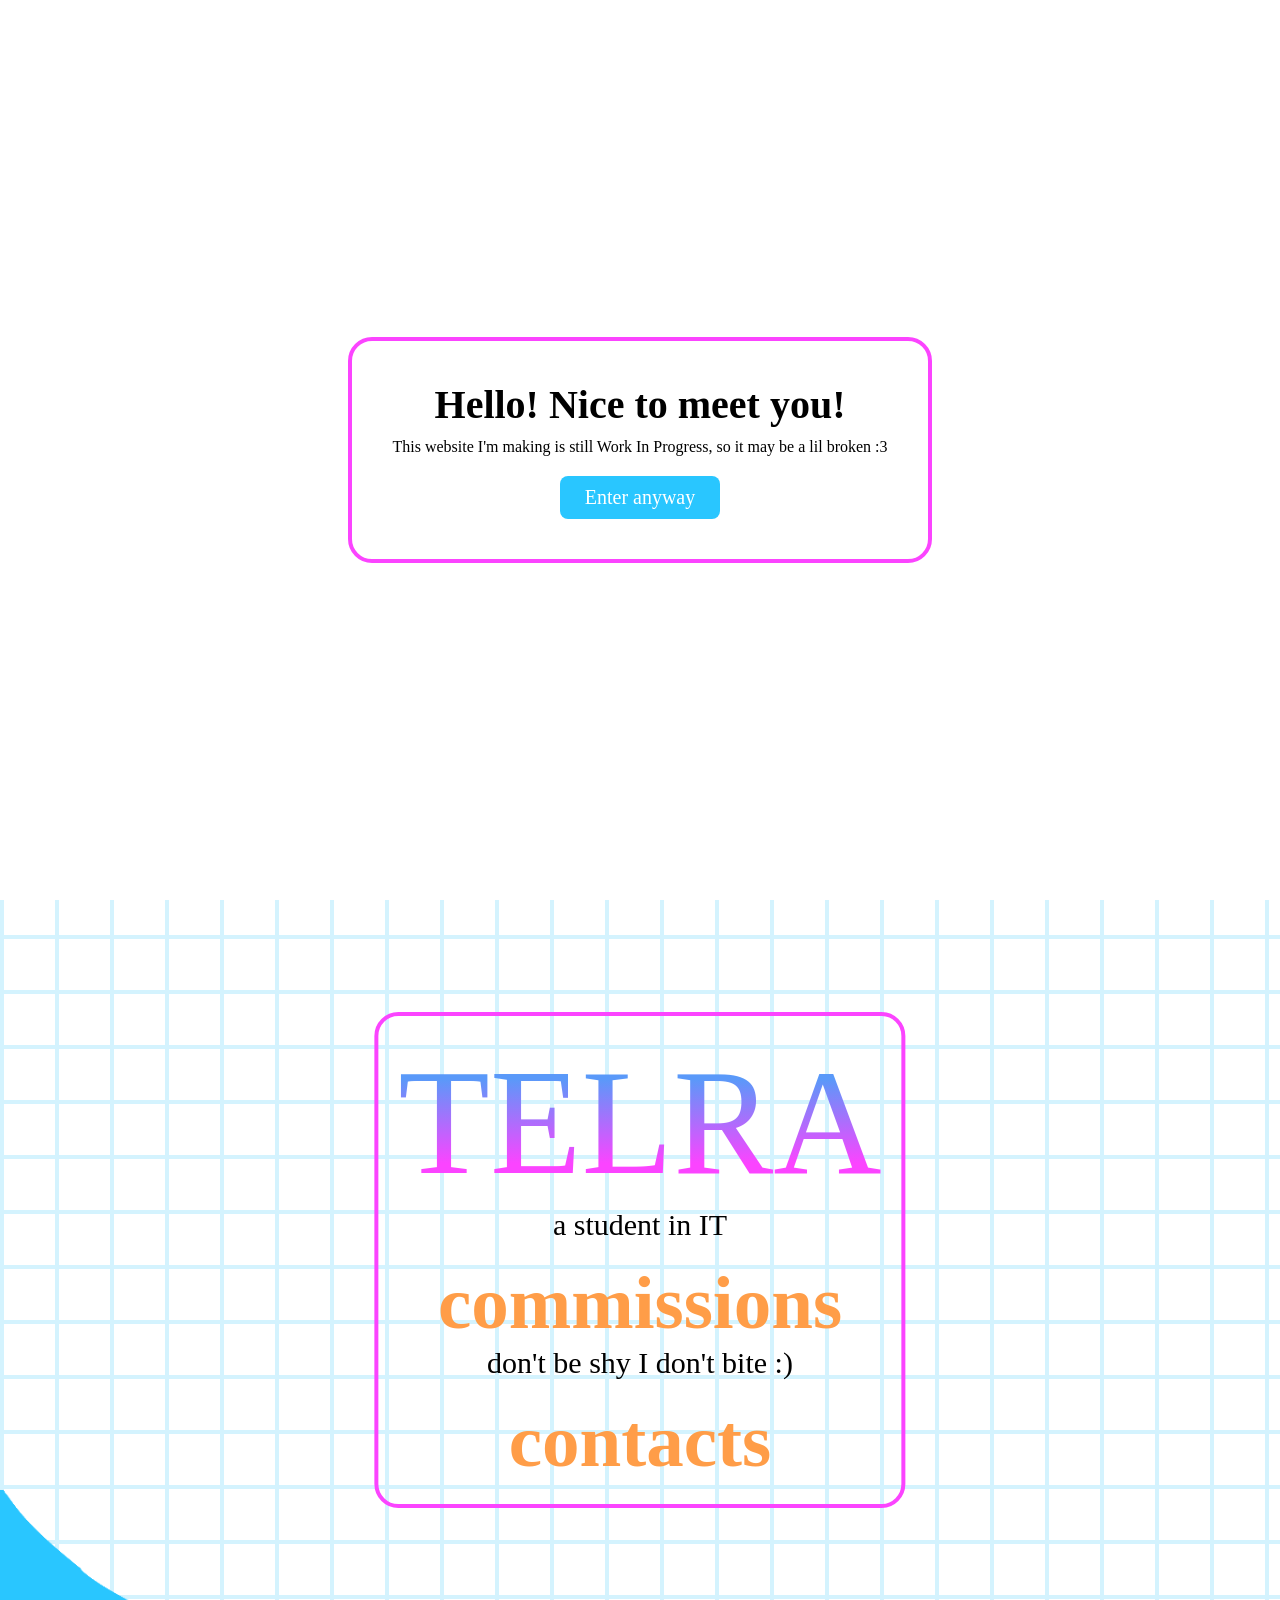
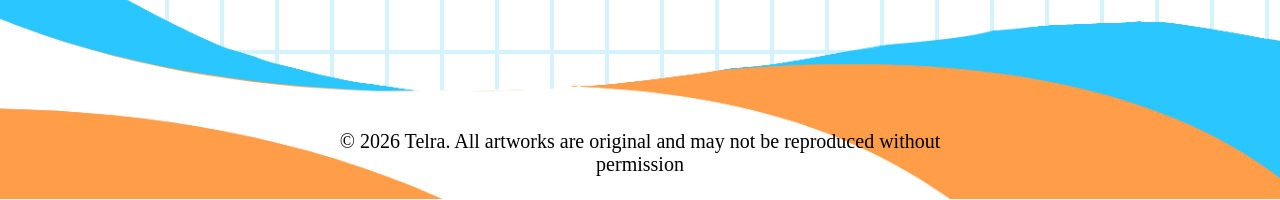
<file: index.html>
<!DOCTYPE html>
<html lang="en">
<head>
    <meta charset="UTF-8">
    <meta name="viewport" content="width=device-width, initial-scale=1.0">
    <title>Document</title>

    <link rel="stylesheet" href="index.css">
</head>
<body>
    <div id="splash-screen">
        <div class="splash-content">
            <h1>Hello! Nice to meet you!</h1>
            <p>This website I'm making is still Work In Progress, so it may be a lil broken :3</p>
            <button id="enter-btn">Enter anyway</button>
        </div>
    </div> 

    <div class="navBar">
        <ul id="navUl">
            <li class="navLi" id="navLi4"><a><img id="navLi4Img" src="images/dowPiano.gif"></a></li>
            <li class="navLi"><a><img id="navLi5Img" src="images/arrow.png"></a></li>
            <li class="navLi" id="navLi5"><a>click me to change to dark mode!</a></li>
            <li class="navLi" id="navLi1"><a href="gallery.html">GALLERY</a></li>
            <li class="navLi" id="navLi2"><a href="about.html">ABOUT</a></li>
            <li class="navLi" id="navLi3"><a href="index.html">HOME</a></li>
        </ul>
    </div>

    <div class="home">
        <p id="furry">your local furry</p>
        <p id="name">TELRA</p>
        <p id="birdie">a weird bird on the internet</p>
    </div>

    <div class="uhmIntro">
        <p id="nameTwo">TELRA</p>
        <p id="aText">a student in IT</p>
        <br>
        <p id="orange">commissions</p>
        <p id="aText">don't be shy I don't bite :)</p>
        <br>
        <p id="orange">contacts</p>
    </div>

    <div class="footer">
        <img id="toothpaste" src="images/toothpaste.png">
        <p id="footText">© 2026 Telra. All artworks are original and may not be reproduced without permission</p>
    </div>

    <script src="wipPopUp.js"></script>
</body>
</html>
</file>
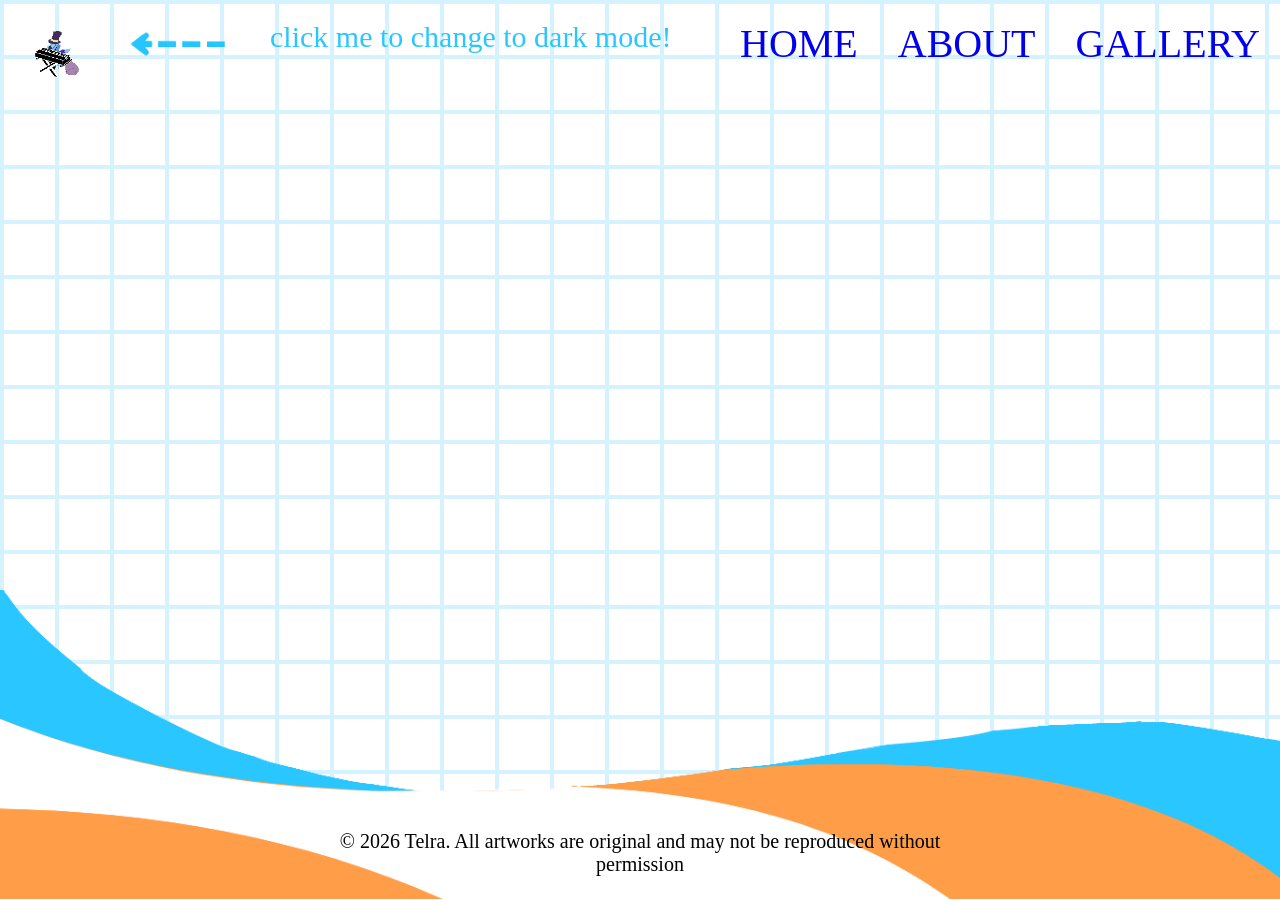
<file: template/layout.html>
<!DOCTYPE html>
<html lang="en">
<head>
    <meta charset="UTF-8">
    <meta name="viewport" content="width=device-width, initial-scale=1.0">
    <title>Document</title>

    <link rel="stylesheet" href="layout.css">
</head>
<body>
    <div class="navBar">
        <ul id="navUl">
            <li class="navLi" id="navLi4"><a><img id="navLi4Img" src="../images/dowPiano.gif"></a></li>
            <li class="navLi"><a><img id="navLi5Img" src="../images/arrow.png"></a></li>
            <li class="navLi" id="navLi5"><a>click me to change to dark mode!</a></li>
            <li class="navLi" id="navLi1"><a href="gallery.html">GALLERY</a></li>
            <li class="navLi" id="navLi2"><a href="about.html">ABOUT</a></li>
            <li class="navLi" id="navLi3"><a href="index.html">HOME</a></li>
        </ul>
    </div>

    <div class="footer">
        <img id="toothpaste" src="../images/toothpaste.png">
        <p id="footText">© 2026 Telra. All artworks are original and may not be reproduced without permission</p>
    </div>
</body>
</html>
</file>
<file: index.css>
* {
    margin: 0;
    padding: 0;
    font-family: 'Times New Roman', Times, serif;
}

body {
    background: #ffffff;
    background-size: 55px 55px;
    background-image: 
        linear-gradient(to right, #D4F3FE 4px, transparent 1px),
        linear-gradient(to bottom, #D4F3FE 4px, transparent 1px);
    min-height: 200vh;
    position: relative
}


/* media stuff */
@media only screen and (max-width: 1256px) {
    #navLi5, 
    #navLi5Img {
        display: none;
    }
    
    #name {
        font-size: 55px;
    }

    #furry {
        font-size: 25px;
    }

    #birdie {
        font-size: 15px;
    }

}


/* Splash Screen Styling */
#splash-screen {
    position: fixed;
    top: 0;
    left: 0;
    width: 100%;
    height: 100%;
    background-color: #ffffff; 
    background-size: 55px 55px;
    display: flex;
    justify-content: center;
    align-items: center;
    z-index: 9999;
    transition: opacity 0.5s ease; 
}

.splash-content {
    text-align: center;
    background: white;
    padding: 40px;
    border: 4px #FB44FF solid;
    border-radius: 24px;
}

.splash-content h1 {
    font-size: 40px;
    margin-bottom: 10px;
}

#enter-btn {
    margin-top: 20px;
    padding: 10px 25px;
    font-size: 20px;
    background-color: #29C6FF;
    color: white;
    border: none;
    border-radius: 8px;
    cursor: pointer;
}

#enter-btn:hover {
    background-color: #5a99f9;
}


/* nav bars */
#navLi1, 
#navLi2, 
#navLi3 {
    float: right;
    color: black
}

#navLi4Img {
    max-width: 70px;
    max-height: 70px;;
}

#navLi5Img {
    max-width: 100px;
    max-height: 70px;
}

#navLi5 {
    font-size: 30px;
    color: #29C6FF
}

.navBar{
    position: fixed;
    top: 0;
    left: 0;
    width: 100%;
    font-size: 40px;
}

#navUi, .navLi, a {
    float: left;
    padding: 10px;
    text-decoration: none;
    list-style-type: none;
}


/* uh body text? */
/* the name thing */
.home {
    position: absolute;
    top: 25%;
    left: 50%;
    transform: translate(-50%, -50%);
}

#name {
    font-size: 200px;
    font-weight: bold;
    background: linear-gradient(180deg, #5a99f9 25%, #fb44ff 74%);
    color: transparent;
    -webkit-background-clip: text;
    background-clip: text;
    -webkit-text-fill-color: transparent;
}

#furry {
    position: absolute;
    top: 0%;
    left: 50%;
    transform: translate(-50%, -50%);
    font-size: 50px;
    font-weight: bold;
    text-align: center;
}

#birdie {
    position: absolute;
    top: 95%;
    left: 50%;
    transform: translate(-50%, -50%);
    font-size: 30px;
}

/* the intro kind thing */
.uhmIntro {
    position: absolute;
    top: 70%;
    left: 50%;
    transform: translate(-50%, -50%);
    text-align: center;
    border: 4px #FB44FF solid;
    border-radius: 24px;
    padding: 20px
}

#nameTwo {
    font-size: 150px;
    background: linear-gradient(180deg, #5a99f9 25%, #fb44ff 74%);
    color: transparent;
    -webkit-background-clip: text;
    background-clip: text;
    -webkit-text-fill-color: transparent;
}

#orange {
    font-size: 75px;
    font-weight: bold;
    color: #FF9D48
}

#aText {
    font-size: 30px;
}


/* footer */
.footer {
    width: 100%;
    bottom: 0;
    position: absolute;
}

#toothpaste {
    width: 100%;
    min-width: 800px;
    display: block;
    bottom: 0

    /* margin-top: -50px; */

    /* position: fixed;
    left: 0;
    bottom: 0;
    width: 100%; */
}

#footText {
    position: absolute;
    top: 85%;
    left: 50%;
    transform: translate(-50%, -50%);
    font-size: 20px;
    text-align: center;
    min-width: 500px;
}
</file>
<file: template/layout.css>
* {
    margin: 0;
    padding: 0;
    font-family: 'Times New Roman', Times, serif;
}

body {
    background: #ffffff;
    background-size: 55px 55px;
    background-image: 
        linear-gradient(to right, #D4F3FE 4px, transparent 1px),
        linear-gradient(to bottom, #D4F3FE 4px, transparent 1px);
    position: relative;
    min-height: 100vh;
}


/* media stuff */
@media only screen and (max-width: 1256px) {
    #navLi5, 
    #navLi5Img {
        display: none;
    }
}

/* nav bars */
#navLi1, 
#navLi2, 
#navLi3 {
    float: right;
    color: black
}

#navLi4Img {
    max-width: 70px;
    max-height: 70px;;
}

#navLi5Img {
    max-width: 100px;
    max-height: 70px;
}

#navLi5 {
    font-size: 30px;
    color: #29C6FF
}

.navBar{
    position: fixed;
    top: 0;
    left: 0;
    width: 100%;
    font-size: 40px;
}

.navLi, a {
    float: left;
    padding: 10px;
    text-decoration: none;
    list-style-type: none;
}

/* footer */
.footer {
    width: 100%;
    bottom: 0;
    left: 0;
    position: absolute
}

#toothpaste {
    width: 100%;
    min-width: 800px;
    display: block;
    bottom: 0;

    /* margin-top: -50px; */

    /* position: fixed;
    left: 0;
    bottom: 0;
    width: 100%; */
}

#footText {
    position: absolute;
    top: 85%;
    left: 50%;
    transform: translate(-50%, -50%);
    font-size: 20px;
    text-align: center;
    min-width: 500px;
}
</file>
